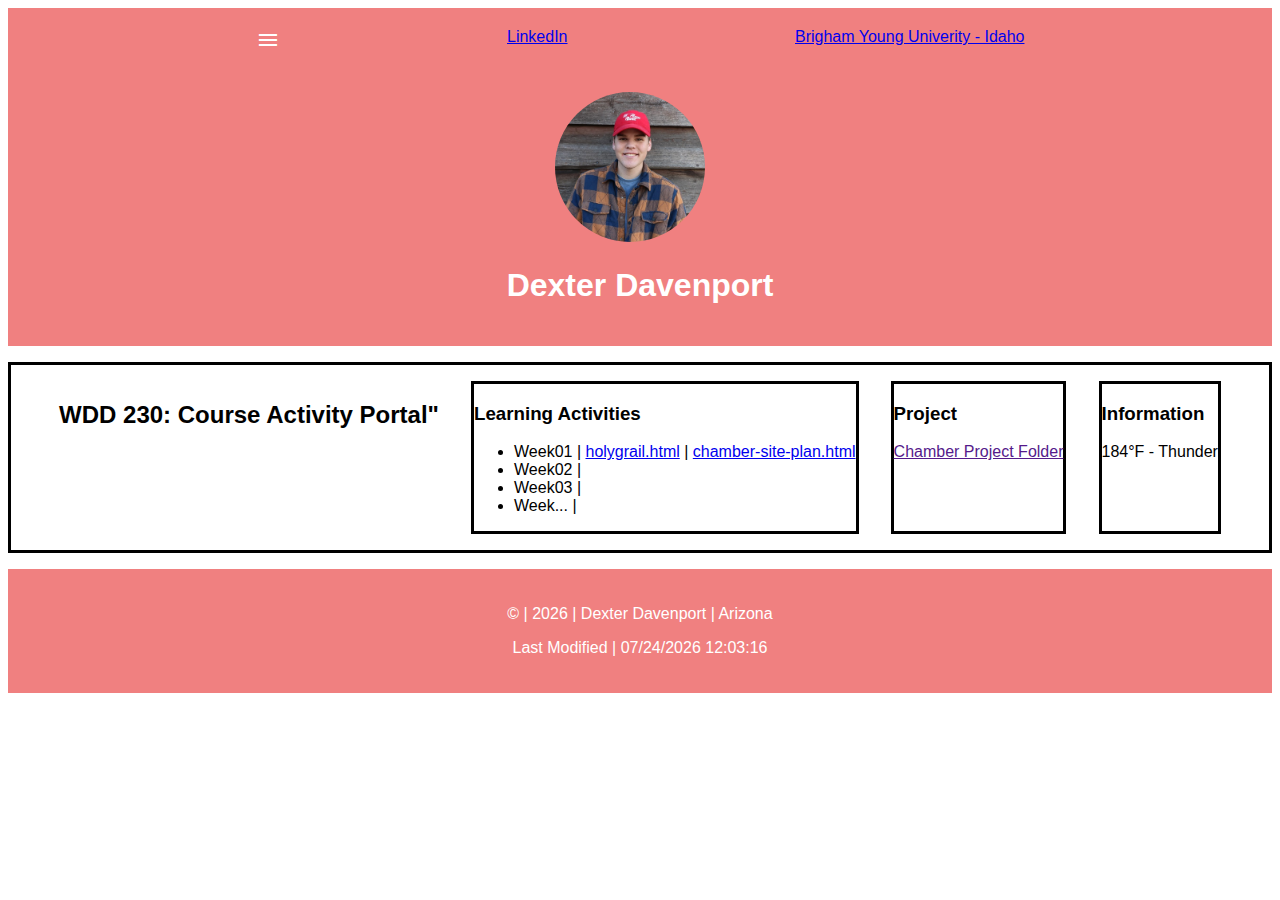
<file: index.html>
<!DOCTYPE html>
<html lang="en-US">

<head>
    <meta charset="UTF-8">
    <meta http-equiv="X-UA-Compatible" content="IE=edge">
    <meta name="viewport" content="width=device-width, initial-scale=1.0">
    <title>WDD 230 - Portal - Dexter Davenport</title>
    <meta name="description"
        content="This page consist of a course assignment portal fornDexter Davenport's WDD 230 course." />
    <meta name="author" content="Dexter Davenport" />
</head>
<link rel="stylesheet" href="styles/base.css">
<link rel="stylesheet" href="styles/larger.css">
<link rel="stylesheet"
    href="https://fonts.googleapis.com/css2?family=Material+Symbols+Outlined:opsz,wght,FILL,GRAD@20..48,100..700,0..1,-50..200" />

<body>
    <nav><span class="material-symbols-outlined">menu</span>
        <a href="https://www.linkedin.com/in/dexter-davenport/">LinkedIn</a>
        <a href="https://www.byui.edu/">Brigham Young Univerity - Idaho</a>
    </nav>
    <header><img src="images/selfportrate.jpeg" alt="Dexter">
        <h1>Dexter Davenport</h1>
    </header>
    <main>
        <h2>WDD 230: Course Activity Portal"</h2>
        <section class="card">
            <h3>Learning Activities</h3>
            <ul>
                <li>Week01 | <a href="week01/holygrail.html">holygrail.html</a> | <a href="week01/chamber-site-plan.html">chamber-site-plan.html</a></li>
                <li>Week02 | <a href="week01/chamber-site-plan.html"></a></li>
                <li>Week03 | <a href="week01/holygrail.html"></a></li>
                <li>Week... | <a href="week01/holygrail.html"></a></li>
            </ul>
            
        </section>
        <section class="card">
            <h3>Project</h3><a href="">Chamber Project Folder</a>
        </section>
        <section class="card">
            <h3>Information</h3>
            <p>184°F - Thunder</p>
        </section>
    </main>
    <footer>
        <p>&copy; | <span id="year"></span> | Dexter Davenport | Arizona</p>

        <p class="highlight"> Last Modified | <span id="lastModified"></span></p>

    </footer>

    <script src="scripts/getDates.js"></script>
</body>

</html>
</file>
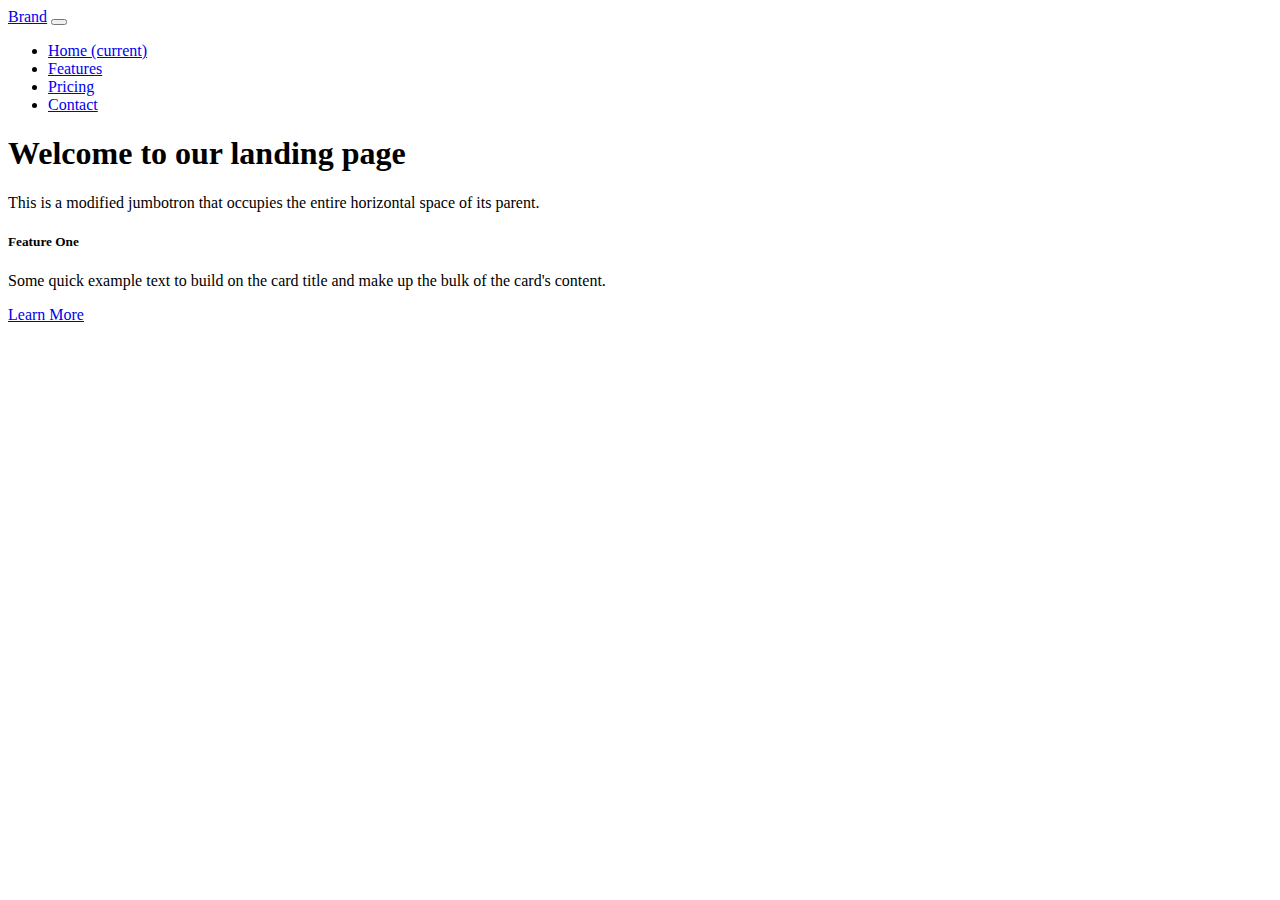
<file: lets_see.html>
<!doctype html>
<html lang="en">
  <head>
    <!-- Required meta tags -->
    <meta charset="utf-8">
    <meta name="viewport" content="width=device-width, initial-scale=1, shrink-to-fit=no">

    <!-- Bootstrap CSS -->
    <link rel="stylesheet" href="https://cdn.jsdelivr.net/npm/bootstrap@4.5.3/dist/css/bootstrap.min.css" integrity="sha384-TX8t27EcRE3e/ihU7zmQxVncDAy5uIKz4rEkgIXeMed4M0jlfIDPvg6uqKI2xXr2" crossorigin="anonymous">

    <title>Stunning Landing Page</title>
  </head>
  <body>
    <nav class="navbar navbar-expand-lg navbar-light bg-light">
      <a class="navbar-brand" href="#">Brand</a>
      <button class="navbar-toggler" type="button" data-toggle="collapse" data-target="#navbarNav" aria-controls="navbarNav" aria-expanded="false" aria-label="Toggle navigation">
        <span class="navbar-toggler-icon"></span>
      </button>
      <div class="collapse navbar-collapse" id="navbarNav">
        <ul class="navbar-nav">
          <li class="nav-item active">
            <a class="nav-link" href="#">Home <span class="sr-only">(current)</span></a>
          </li>
          <li class="nav-item">
            <a class="nav-link" href="#">Features</a>
          </li>
          <li class="nav-item">
            <a class="nav-link" href="#">Pricing</a>
          </li>
          <li class="nav-item">
            <a class="nav-link" href="#">Contact</a>
          </li>
        </ul>
      </div>
    </nav>
    <div class="jumbotron jumbotron-fluid">
      <div class="container">
        <h1 class="display-4">Welcome to our landing page</h1>
        <p class="lead">This is a modified jumbotron that occupies the entire horizontal space of its parent.</p>
      </div>
    </div>
    <div class="container mt-5">
      <div class="row">
        <div class="col-sm-4">
          <div class="card">
            <div class="card-body">
              <h5 class="card-title">Feature One</h5>
              <p class="card-text">Some quick example text to build on the card title and make up the bulk of the card's content.</p>
              <a href="#" class="btn btn-primary">Learn More</a>
            </div>
          </div>
        </div>
        <div class="col-sm-4">
</file>
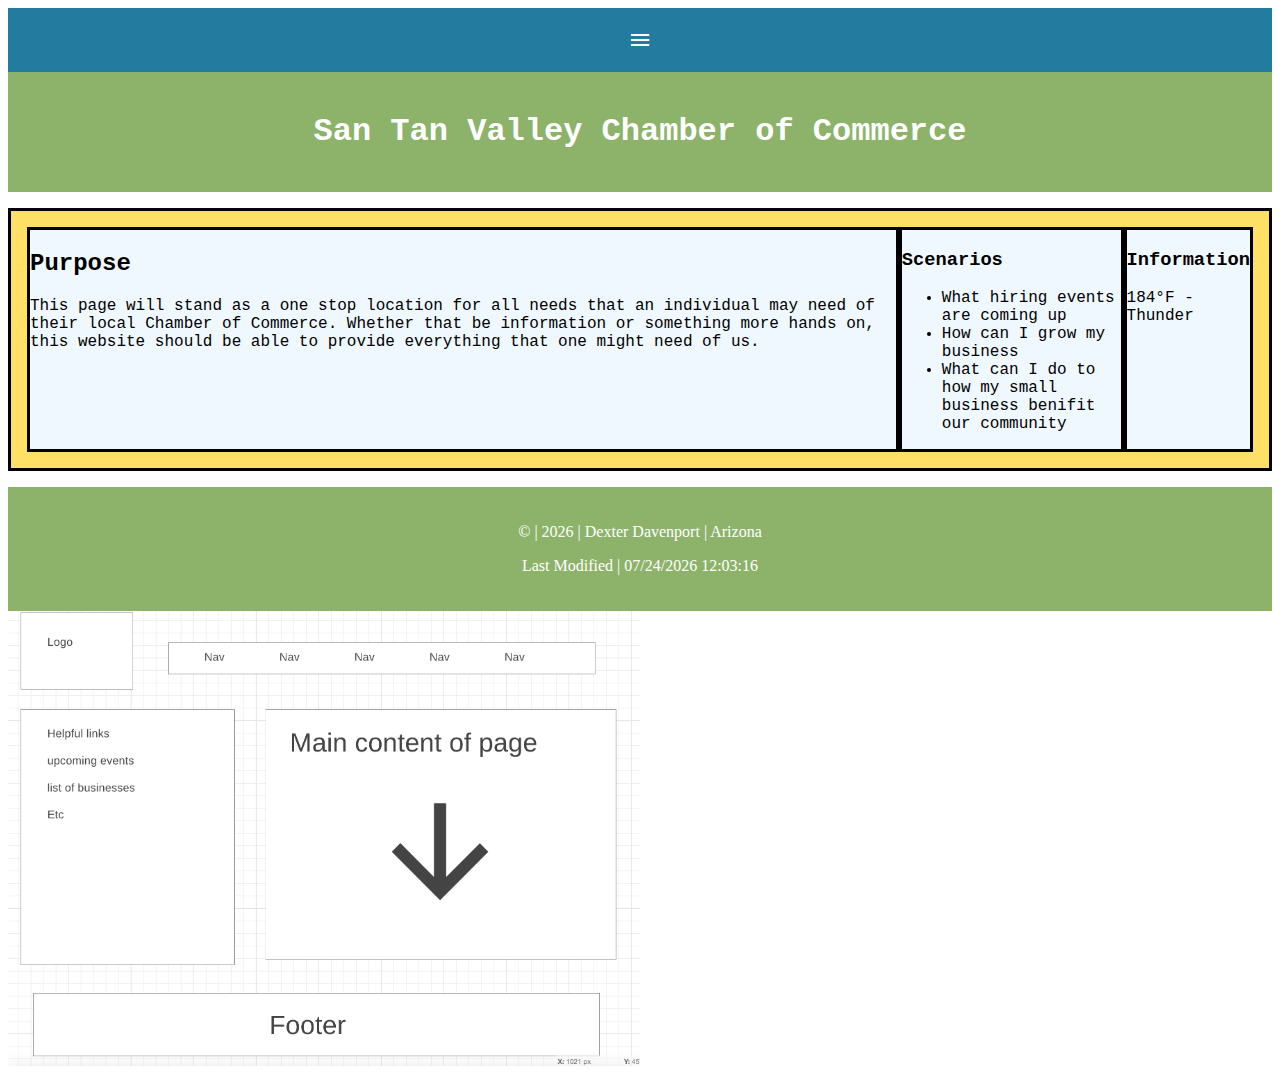
<file: week01/chamber-site-plan.html>
<!DOCTYPE html>
<html lang="en-US">

<head>
    <meta charset="UTF-8">
    <meta http-equiv="X-UA-Compatible" content="IE=edge">
    <meta name="viewport" content="width=device-width, initial-scale=1.0">
    <title>San Tan Valley Chamber of Commerce</title>
    <meta name="description"
        content="This page will stand as a one stop location for all needs that an individual may need of their local Chamber of Commerce. Whether that be information or something more hands on, this website should be able to provide everything that one might need of us. " />
    <meta name="author" content="Dexter Davenport" />
</head>
<link rel="stylesheet" href="styles/chamber.css">
<link rel="stylesheet" href="styles/chamber_large.css">
<link rel="stylesheet"
    href="https://fonts.googleapis.com/css2?family=Material+Symbols+Outlined:opsz,wght,FILL,GRAD@20..48,100..700,0..1,-50..200" />

<body>
    <nav><span class="material-symbols-outlined">menu</span>

    </nav>
    <header>
        <h1>San Tan Valley Chamber of Commerce</h1>
    </header>
    <main>
        
        
        <section class="card">
            <h2>Purpose</h2>
            <p>This page will stand as a one stop location for all needs that an individual may need of their local Chamber of Commerce. Whether that be information or something more hands on, this website should be able to provide everything that one might need of us.</p>
        </section>
        <section class="card">
            <h3>Scenarios</h3>
            <ul>
                <li>What hiring events are coming up</li>
                <li>How can I grow my business</li>
                <li>What can I do to how my small business benifit our community</li>
            </ul>
        </section>
        <section class="card">
            <h3>Information</h3>
            <p>184°F - Thunder</p>
        </section>
    </main>
    <footer>
        <p>&copy; | <span id="year"></span> | Dexter Davenport | Arizona</p>

        <p class="highlight"> Last Modified | <span id="lastModified"></span></p>

    </footer>

    <img src="images/wireframe.png" alt="wireframe" width=50% height=50%>

    <script src="scripts/getDates.js"></script>
</body>

</html>
</file>
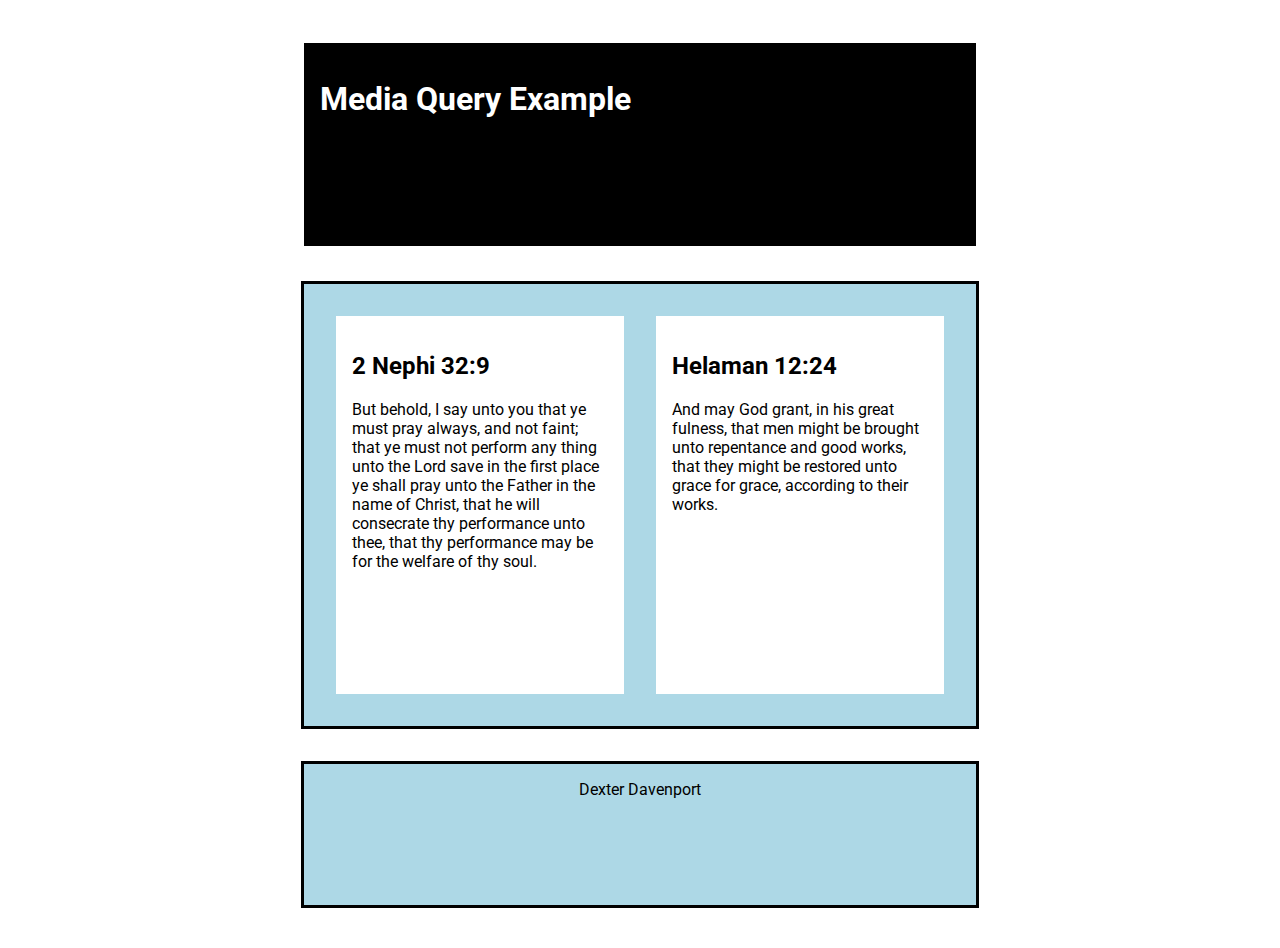
<file: week01/media-query.html>
<!DOCTYPE html>
<html lang="en">
<head>
    <meta charset="utf-8">
  <meta name="viewport" content="width=device-width, initial-scale=1.0">
  <title>Media Query</title>
  <meta name="description" content="Media query learning activity example page.">
  <meta name="author" content="[Put your full name here]">
  <link rel="preconnect" href="https://fonts.googleapis.com">
  <link rel="preconnect" href="https://fonts.gstatic.com" crossorigin>
  <link href="https://fonts.googleapis.com/css2?family=Roboto&display=swap" rel="stylesheet">
  <link rel="stylesheet" href="styles/media-query.css">
  <link rel="stylesheet" href="styles/media-query-large.css">
</head>
<body>
    <header class="scale">
        <h1>Media Query Example</h1>
    </header>

    <main class="scale">
        <section>
            <h2>2 Nephi 32:9</h2>
            <p>But behold, I say unto you that ye must pray always, and not faint; that ye must not perform any thing unto the Lord save in the first place ye shall pray unto the Father in the name of Christ, that he will consecrate thy performance unto thee, that thy performance may be for the welfare of thy soul.</p>
        </section>
        <section>
            <h2>Helaman 12:24</h2>
            <p>And may God grant, in his great fulness, that men might be brought unto repentance and good works, that they might be restored unto grace for grace, according to their works.</p>
        </section>
    </main>
    
    <footer class="scale">
        Dexter Davenport
    </footer>
</body>
</html>
</file>
<file: styles/base.css>
body {
    font-family: Arial;
    color: black;
    background-color: white;
  }
  
  nav {
    background-color: lightblue;
    color: white;
    padding: 20px;
    text-align: right;
    display: flex;
    justify-content: space-evenly;
  }
  
  header {
    background-color: lightblue;
    color: white;
    padding: 20px;
    text-align: center;
  }
  
  header img {
    border-radius: 50%;
    width: 150px;
    height: 150px;
    margin-right: 20px;
  }
  
  main {
    background: white;
    padding: 1rem;
    margin: 1rem auto;
    border: solid;
    grid-template-columns: 1fr / 4fr;
    grid-template-rows: 1fr / 4fr;
}
  
  footer {
    background-color: lightblue;
    color: white;
    padding: 20px;
    text-align: center;
  }

  section {
    border: solid;
  }
</file>
<file: styles/larger.css>
@media screen and (min-width: 640px) { 
    body {
        font-family: Arial;
        color: black;
        background-color: white;
      }
      
      nav {
        background-color: lightcoral;
        color: white;
        padding: 20px;
        text-align: right;
        display: flex;
        justify-content: space-evenly;
      }
      
      header {
        background-color: lightcoral;
        color: white;
        padding: 20px;
        text-align: center;
      }
      
      header img {
        border-radius: 50%;
        width: 150px;
        height: 150px;
        margin-right: 20px;
      }
      
      main {
        background: white;
        padding: 1rem;
        margin: 1rem auto;
        border: solid;
        grid-template-columns: 1fr / 4fr;
        grid-template-rows: 1fr / 4fr;
        display: flex;
        justify-content: space-evenly;
    }
      
      footer {
        background-color: lightcoral;
        color: white;
        padding: 20px;
        text-align: center;
      }

      section {
        border: solid;
      }
      
    
}
</file>
<file: week01/styles/chamber.css>
body {
    font-family: Arial;
    color: black;
    background-color: white;
  }
  
  nav {
    background-color: lightblue;
    color: white;
    padding: 20px;
    text-align: right;
    display: flex;
    justify-content: space-evenly;
  }
  
  header {
    background-color: lightblue;
    color: white;
    padding: 20px;
    text-align: center;
  }
  
  header img {
    border-radius: 50%;
    width: 150px;
    height: 150px;
    margin-right: 20px;
  }
  
  main {
    background: white;
    padding: 1rem;
    margin: 1rem auto;
    border: solid;
    grid-template-columns: 1fr / 4fr;
    grid-template-rows: 1fr / 4fr;
}
  
  footer {
    background-color: lightblue;
    color: white;
    padding: 20px;
    text-align: center;
  }

  section {
    border: solid;
  }
</file>
<file: week01/styles/chamber_large.css>
@media screen and (min-width: 700px) {
    body {
        font-family: Arial;
        color: black;
        background-color: white;
    }

    nav {
        background-color: #247BA0;
        color: white;
        padding: 20px;
        text-align: right;
        display: flex;
        justify-content: space-evenly;
    }

    header {
        background-color: #8CB369;
        color: white;
        padding: 20px;
        text-align: center;
        font-family: Courier New;
    }

    header img {
        border-radius: 50%;
        width: 150px;
        height: 150px;
        margin-right: 20px;
    }

    main {
        background: #FFE066;
        padding: 1rem;
        margin: 1rem auto;
        border: solid;
        grid-template-columns: 1fr / 4fr;
        grid-template-rows: 1fr / 4fr;
        display: flex;
        justify-content: space-evenly;
    }

    footer {
        background-color: #8CB369;
        color: white;
        padding: 20px;
        text-align: center;
        font-family: Times New Roman;
    }

    section {
        background-color: aliceblue;
        font-family: Courier New;
        border: solid;
    }


}
</file>
<file: week01/styles/media-query.css>
body {
    display: grid;
    height: 100vh;
    padding: 1rem;
    font-family: Roboto;
}

header {
    background: lightblue;
    padding: 1rem;
    grid-column: 1 / 1;
    margin: 1rem auto;
    border: solid;
}

section {
    background: white;
    padding: 1rem;
    margin: 1rem auto;
    grid-column: 1 / 1;
}

.scale  {
    max-width: 640px;
    width: 90%;
}

main {
    background: lightblue;
    grid-column: 1 / 1;
    padding: 1rem;
    margin: 1rem auto;
    border: solid;
    grid-template-columns: 1fr 1fr;
}

footer {
    background: lightblue;
    padding: 1rem;
    text-align: center;
    grid-column: 1 / 1;
    margin: 1rem auto;
    border: solid;
}
</file>
<file: week01/styles/media-query-large.css>
@media screen and (min-width: 640px) { 
    body {
        display: grid;
        height: 100vh;
        padding: 1rem;
        font-family: Roboto;
    }
    
    header {
        background: black;
        color: white;
        padding: 1rem;
        grid-column: 1 / 1;
        margin: 1rem auto;
        border: solid;
    }
    
    section {
        background: white;
        padding: 1rem;
        margin: 1rem;
        width: 50%
    }
    
    .scale  {
        max-width: 640px;
        width: 90%;
    }
    
    main {
        background: lightblue;
        padding: 1rem;
        margin: 1rem auto;
        border: solid;
        grid-template-columns: 1fr 1fr;
        display: flex;
    }
    
    footer {
        background: lightblue;
        padding: 1rem;
        text-align: center;
        grid-column: 1 / 1;
        margin: 1rem auto;
        border: solid;
    }
    
}
</file>
